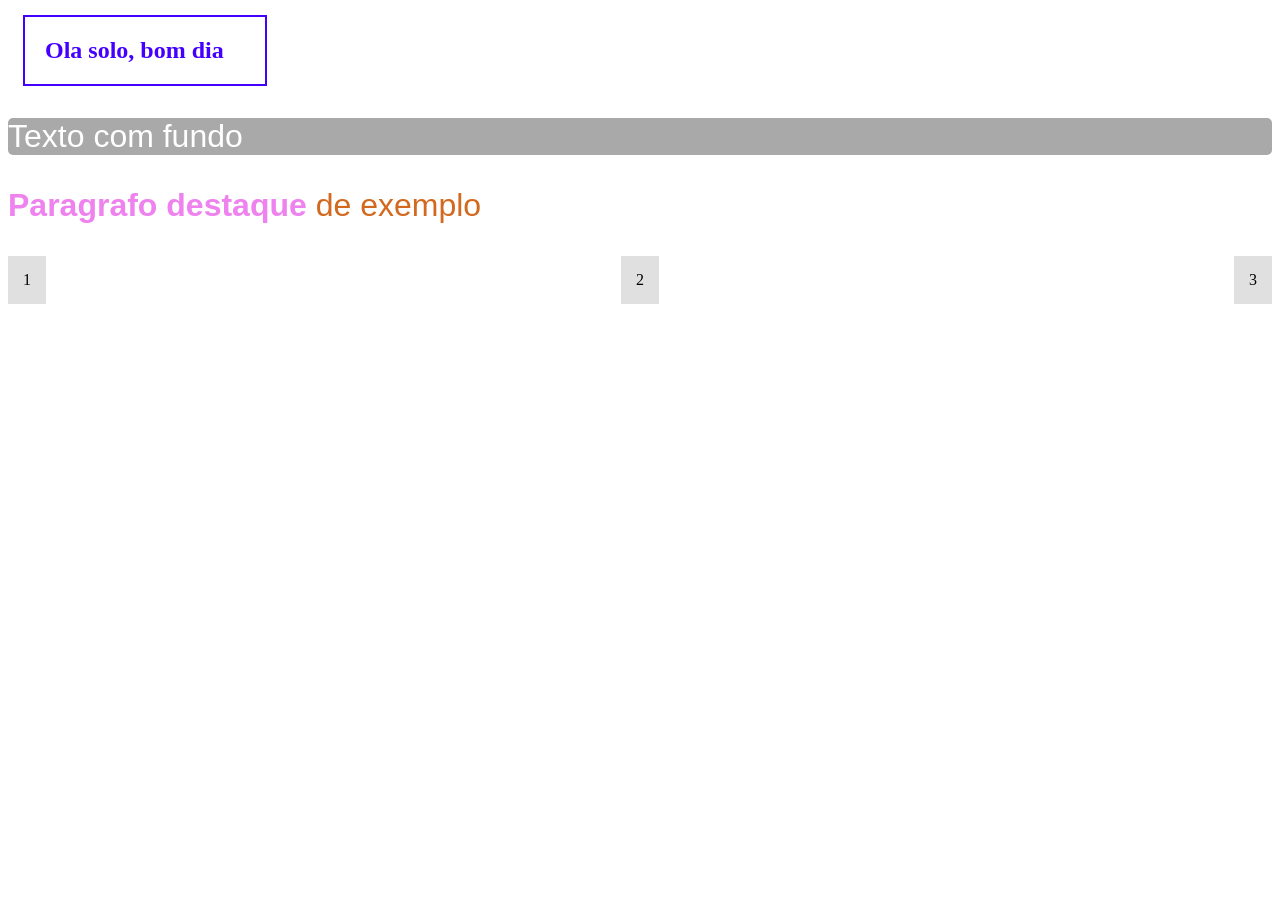
<file: HTMLPratica/index.html>
<html lang="pt-br">
<head>
    <meta charset="UTF-8">
    <meta name="viewport" content="width=device-width, initial-scale=1.0">
    <title>Aplicando css</title>
    <link rel="stylesheet" href="style.css">
</head>
<body>
    <h1 class="caixa">Ola solo, bom dia</h1>
    <p id="btn-principal">Texto com fundo</p>
    <p><b class="destaque">Paragrafo destaque </b>de exemplo</p>

    <div class="container">
        <div class="item">1</div>
        <div class="item">2</div>
        <div class="item">3</div>
    </div>
</body>
</html>
</file>
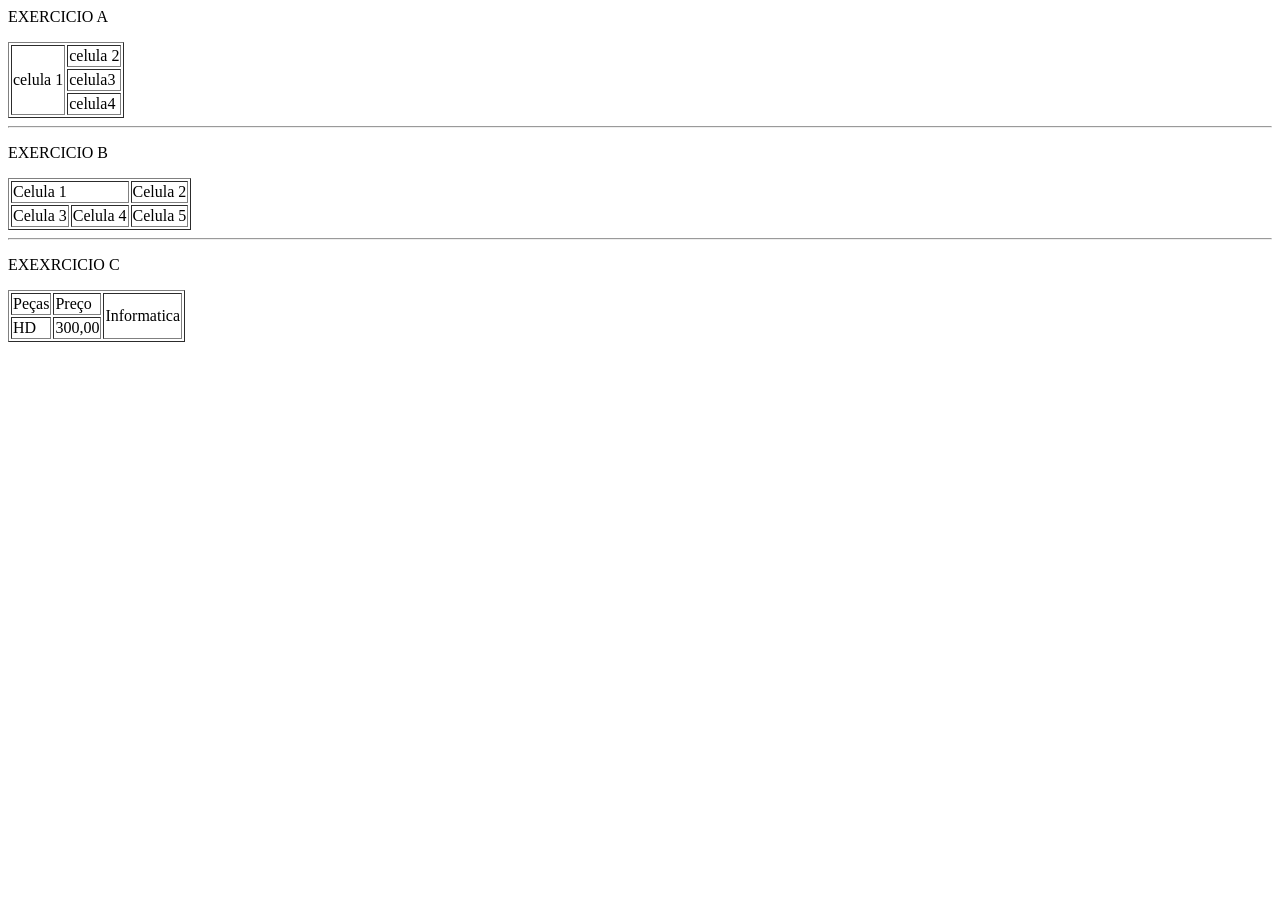
<file: Exercicios/Exercicio1.html>
<html lang="pt-br">
<head>
    <meta charset="UTF-8">
    <meta name="viewport" content="width=device-width, initial-scale=1.0">
    <style>
        .estilo{
            text-transform: uppercase;
        }
    </style>
    <title>Exercicio Tabelas</title>
</head>
<body>
    <p class="estilo">Exercicio A</p>
    <table border="1">
        <tr>
           <td rowspan="3" class="3">celula 1</td>
           <td>celula 2</td>
        </tr>

        <tr>
            <td>celula3</td>
        </tr>
        
        <tr>
            <td>celula4</td>
        </tr>
    </table>

    <hr>

    <p class="estilo">Exercicio B</p>
    <table border="1">
        <tr>
            <td colspan="2">
                Celula 1
            </td>
            <td>Celula 2</td>
        </tr>

        <tr>
            <td>Celula 3</td>
            <td>Celula 4</td>
            <td>Celula 5</td>
        </tr>
    </table>

    <hr>

    <p class="estilo">Exexrcicio C</p>
    <table border="1">
        <tr>
            <td>Peças</td>
            <td>Preço</td>
            <td rowspan="2"> Informatica</td>
        </tr>
        
        <tr>
            <td>HD</td>
            <td>300,00</td>
        </tr>
    </table>

</table>
    
</body>
</html>
</file>
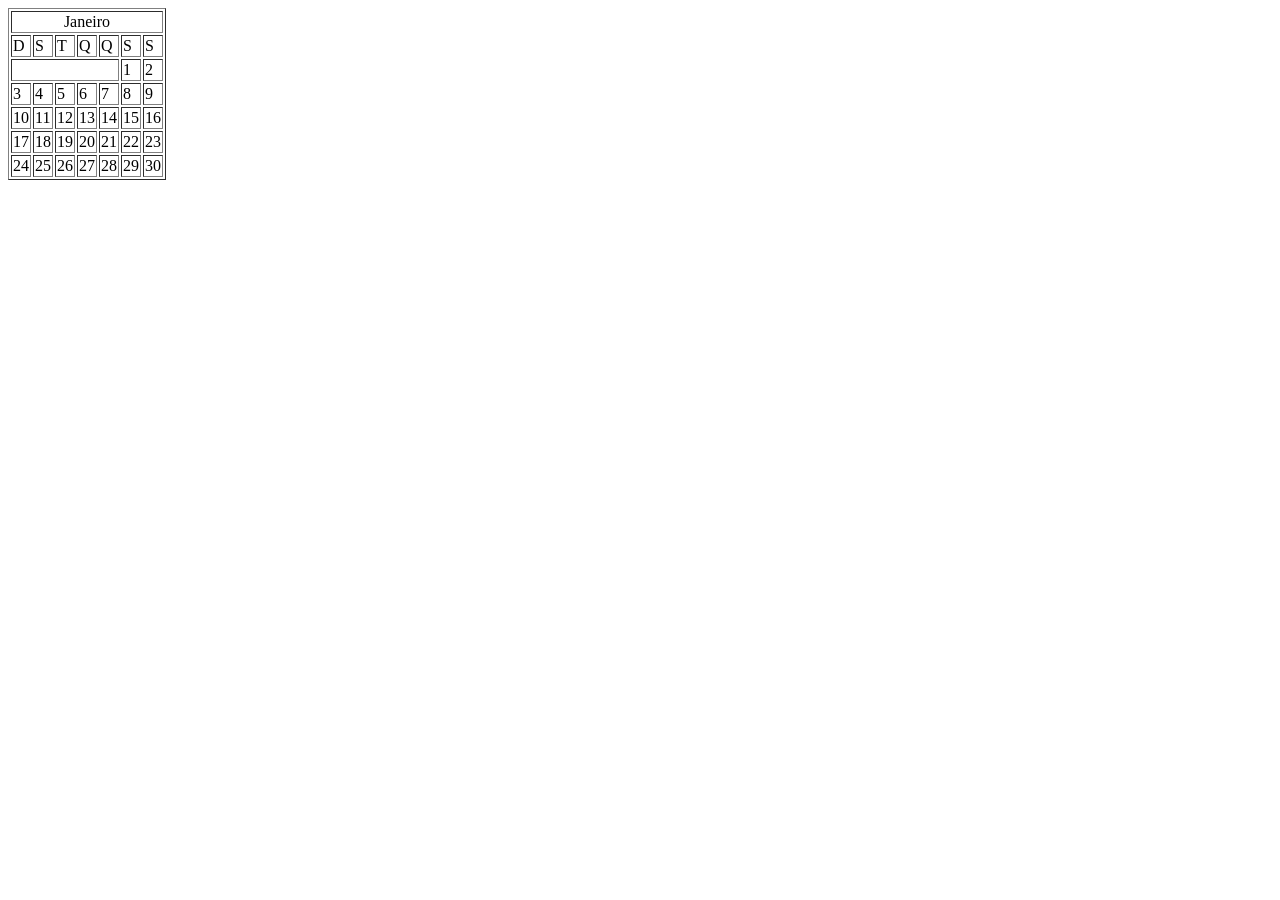
<file: Exercicios/Exercicio2.html>
<html lang="pt-br">
<head>
    <meta charset="UTF-8">
    <style>
        .centro{
            text-align: center;
        }
    </style>
    <meta name="viewport" content="width=device-width, initial-scale=1.0">
    <title>Calendario</title>
</head>
<body>
    <table border="1">
        <tr>
            <td colspan="7" class="centro">Janeiro</td>
        </tr>

        <tr>
            <td>D</td>
            <td>S</td>
            <td>T</td>
            <td>Q</td>
            <td>Q</td>
            <td>S</td>
            <td>S</td>
        </tr>

        <tr>
            <td colspan="5"></td>
            <td>1</td>
            <td>2</td>
        </tr>

        <tr>
            <td>3</td>
            <td>4</td>
            <td>5</td>
            <td>6</td>
            <td>7</td>
            <td>8</td>
            <td>9</td>
        </tr>
        
        <tr>
            <td>10</td>
            <td>11</td>
            <td>12</td>
            <td>13</td>
            <td>14</td>
            <td>15</td>
            <td>16</td>
        </tr>

        <tr>
            <td>17</td>
            <td>18</td>
            <td>19</td>
            <td>20</td>
            <td>21</td>
            <td>22</td>
            <td>23</td>
        </tr>

        <tr>
            <td>24</td>
            <td>25</td>
            <td>26</td>
            <td>27</td>
            <td>28</td>
            <td>29</td>
            <td>30</td>
        </tr>
        

    </table>
</body>
</html>
</file>
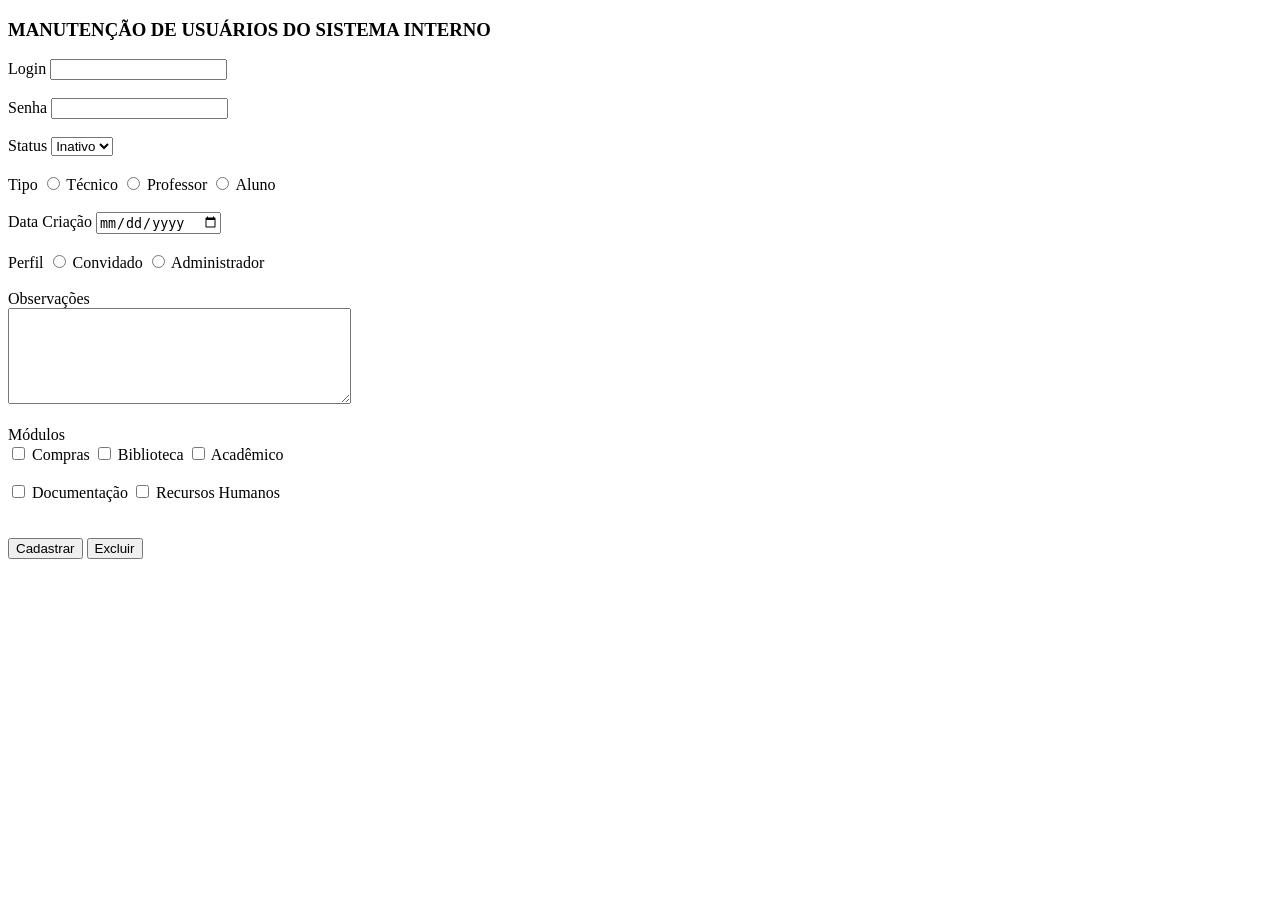
<file: Exercicios/Exercicio3.html>
<!DOCTYPE html>
<html lang="pt-br">

<head>
    <meta charset="UTF-8">
    <title>Manutenção de Usuários</title>
</head>

<body>

    <h3>MANUTENÇÃO DE USUÁRIOS DO SISTEMA INTERNO</h3>

    <form>

        <label>Login</label>
        <input type="text" name="login">
        <br><br>

        <label>Senha</label>
        <input type="password" name="senha">
        <br><br>

        <label>Status</label>
        <select name="status">
            <option>Inativo</option>
            <option>Ativo</option>
        </select>
        <br><br>

        <label>Tipo</label>

        <input type="radio" name="tipo" value="tecnico">
        Técnico

        <input type="radio" name="tipo" value="professor">
        Professor

        <input type="radio" name="tipo" value="aluno">
        Aluno

        <br><br>

        <label>Data Criação</label>
        <input type="date" name="data">
        <br><br>

        <label>Perfil</label>

        <input type="radio" name="perfil" value="convidado">
        Convidado

        <input type="radio" name="perfil" value="administrador">
        Administrador

        <br><br>

        <label>Observações</label>
        <br>
        <textarea name="observacoes" rows="6" cols="40"></textarea>

        <br><br>

        <label>Módulos</label>
        <br>

        <input type="checkbox" name="modulos" value="compras">
        Compras

        <input type="checkbox" name="modulos" value="biblioteca">
        Biblioteca

        <input type="checkbox" name="modulos" value="academico">
        Acadêmico

        <br><br>

        <input type="checkbox" name="modulos" value="documentacao">
        Documentação

        <input type="checkbox" name="modulos" value="recursos_humanos">
        Recursos Humanos

        <br><br><br>

        <input type="submit" value="Cadastrar">
        <input type="button" value="Excluir">

    </form>

</body>

</html>
</file>
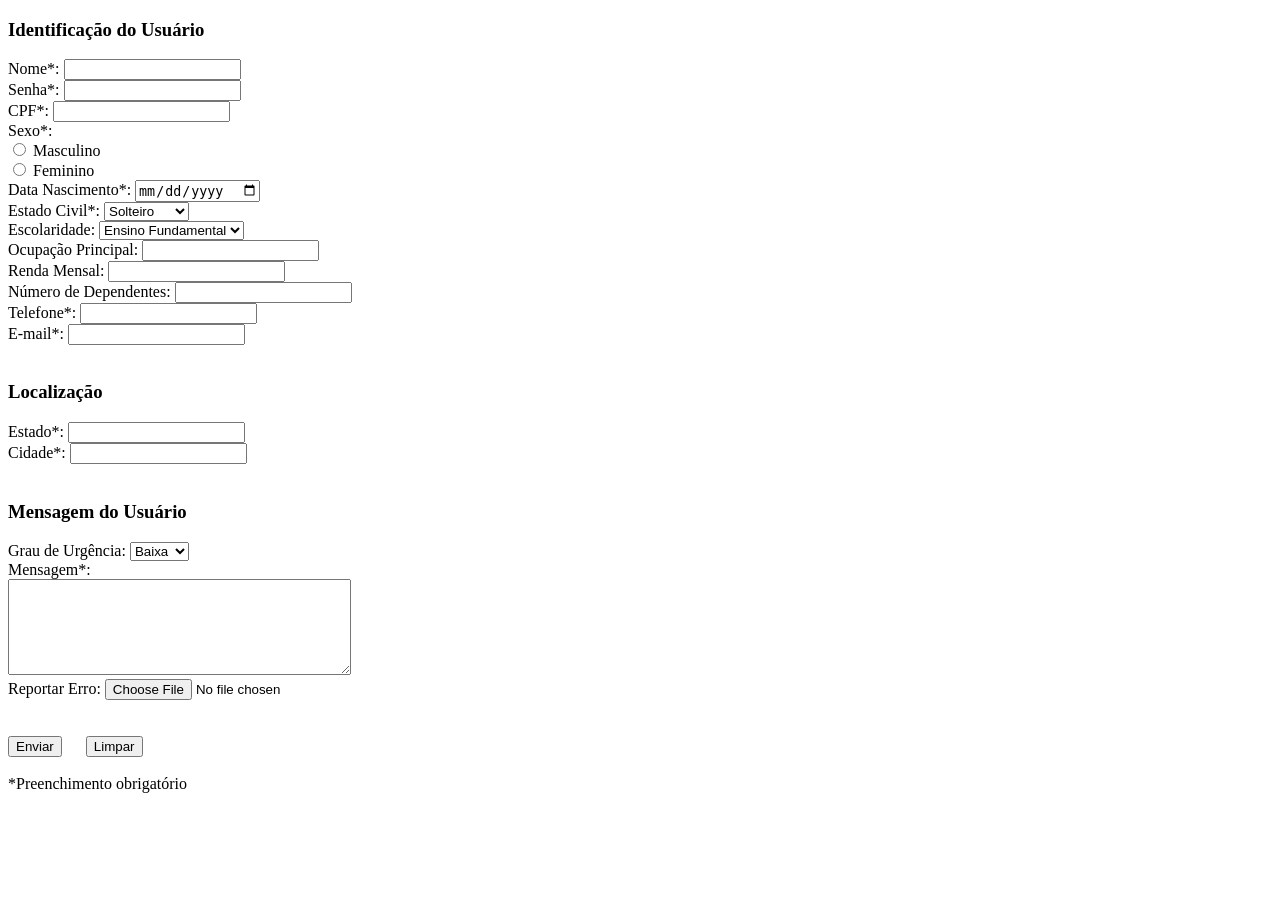
<file: Exercicios/Exercicio4.html>
<!DOCTYPE html>
<html lang="pt-br">

<head>
    <meta charset="UTF-8">
    <title>Identificação do Usuário</title>
</head>

<body>

    <h3>Identificação do Usuário</h3>

    <form>

        Nome*:
        <input type="text" name="nome">
        <br>

        Senha*:
        <input type="password" name="senha">
        <br>

        CPF*:
        <input type="text" name="cpf">
        <br>

        Sexo*:
        <br>

        <input type="radio" name="sexo" value="masculino">
        Masculino
        <br>

        <input type="radio" name="sexo" value="feminino">
        Feminino
        <br>

        Data Nascimento*:
        <input type="date" name="data_nascimento">
        <br>

        Estado Civil*:
        <select name="estado_civil">
            <option>Solteiro</option>
            <option>Casado</option>
            <option>Divorciado</option>
            <option>Viúvo</option>
        </select>
        <br>

        Escolaridade:
        <select name="escolaridade">
            <option>Ensino Fundamental</option>
            <option>Ensino Médio</option>
            <option>Ensino Superior</option>
        </select>
        <br>

        Ocupação Principal:
        <input type="text" name="ocupacao">
        <br>

        Renda Mensal:
        <input type="number" name="renda">
        <br>

        Número de Dependentes:
        <input type="number" name="dependentes">
        <br>

        Telefone*:
        <input type="tel" name="telefone">
        <br>

        E-mail*:
        <input type="email" name="email">

        <br><br>

        <h3>Localização</h3>

        Estado*:
        <input type="text" name="estado">
        <br>

        Cidade*:
        <input type="text" name="cidade">

        <br><br>

        <h3>Mensagem do Usuário</h3>

        Grau de Urgência:
        <select name="urgencia">
            <option>Baixa</option>
            <option>Média</option>
            <option>Alta</option>
        </select>
        <br>

        Mensagem*:
        <br>

        <textarea name="mensagem" rows="6" cols="40"></textarea>

        <br>

        Reportar Erro:
        <input type="file" name="arquivo">

        <br><br><br>

        <input type="submit" value="Enviar">

        &nbsp;&nbsp;&nbsp;&nbsp;

        <input type="reset" value="Limpar">

        <br><br>

        *Preenchimento obrigatório

    </form>

</body>

</html>
</file>
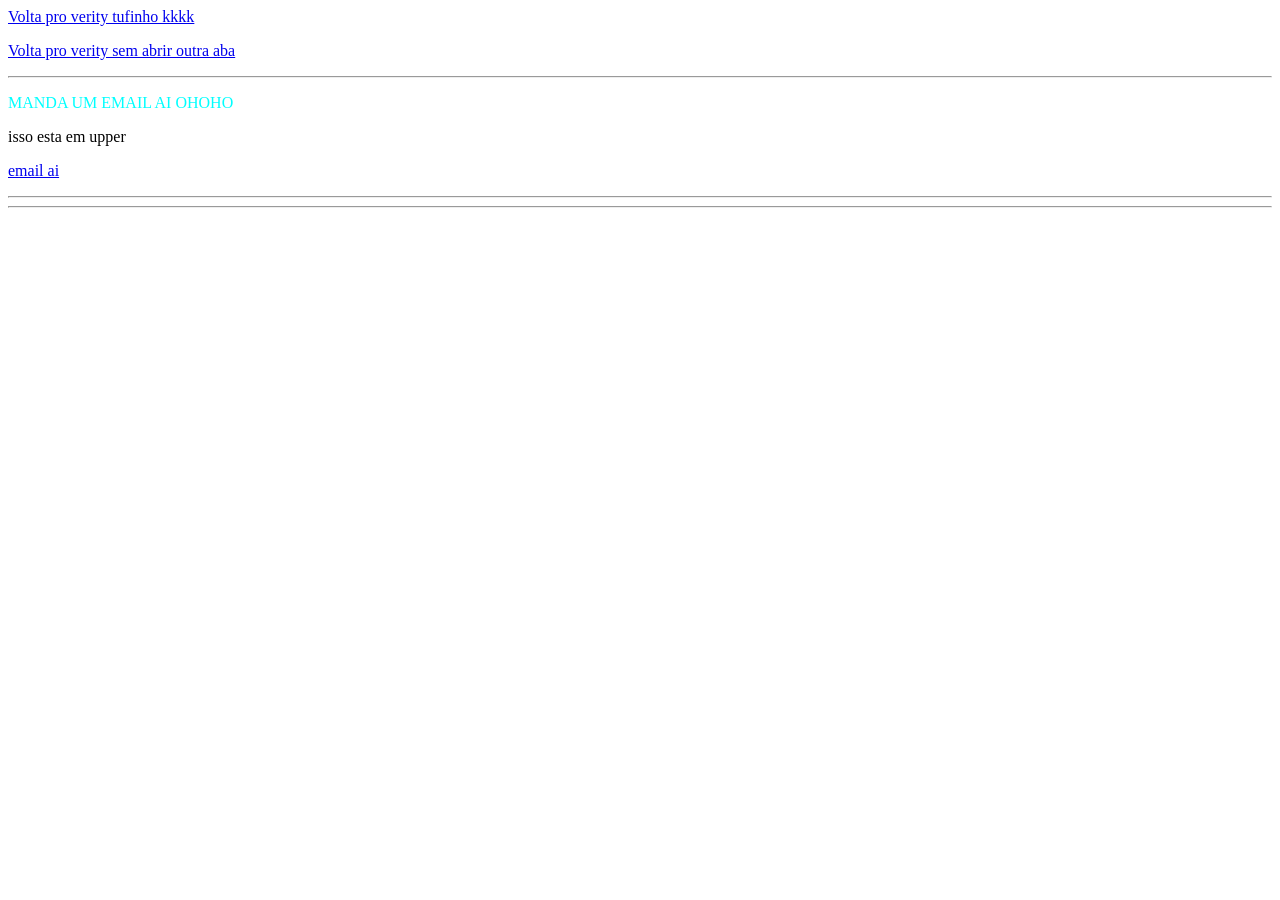
<file: HTMLPratica/vltpraPratica.html>
<html lang="pt-br">
<head>
    <meta charset="UTF-8">
    <meta name="viewport" content="width=device-width, initial-scale=1.0">
    <title>Volta pra la fi</title>
    <style type="text/css">
        .cor{
            color: aqua;
        }
        .importante{
            text-transform: uppercase;
        }
    </style>
    <style type="text/css">
        #laele{
            text-transform: lowercase;
        }
    </style>
</head>
<body>
    <p><a href="Praticando.html" target="_blank"> Volta pro verity tufinho kkkk</a></p>
    <p><a href="Praticando.html" target="_self"> Volta pro verity sem abrir outra aba</a></p>
    <hr>
        <p class="cor importante">Manda um email ai ohoho</p>
        <p id="laele">ISSO ESTA EM UPPER</p>
        <p>
        <a href="malito:kevindasilvalima2008@gmail.com"> email ai</a>
        </p>
    <hr>
        <div></div>
    <hr>
</body>
</html>
</file>
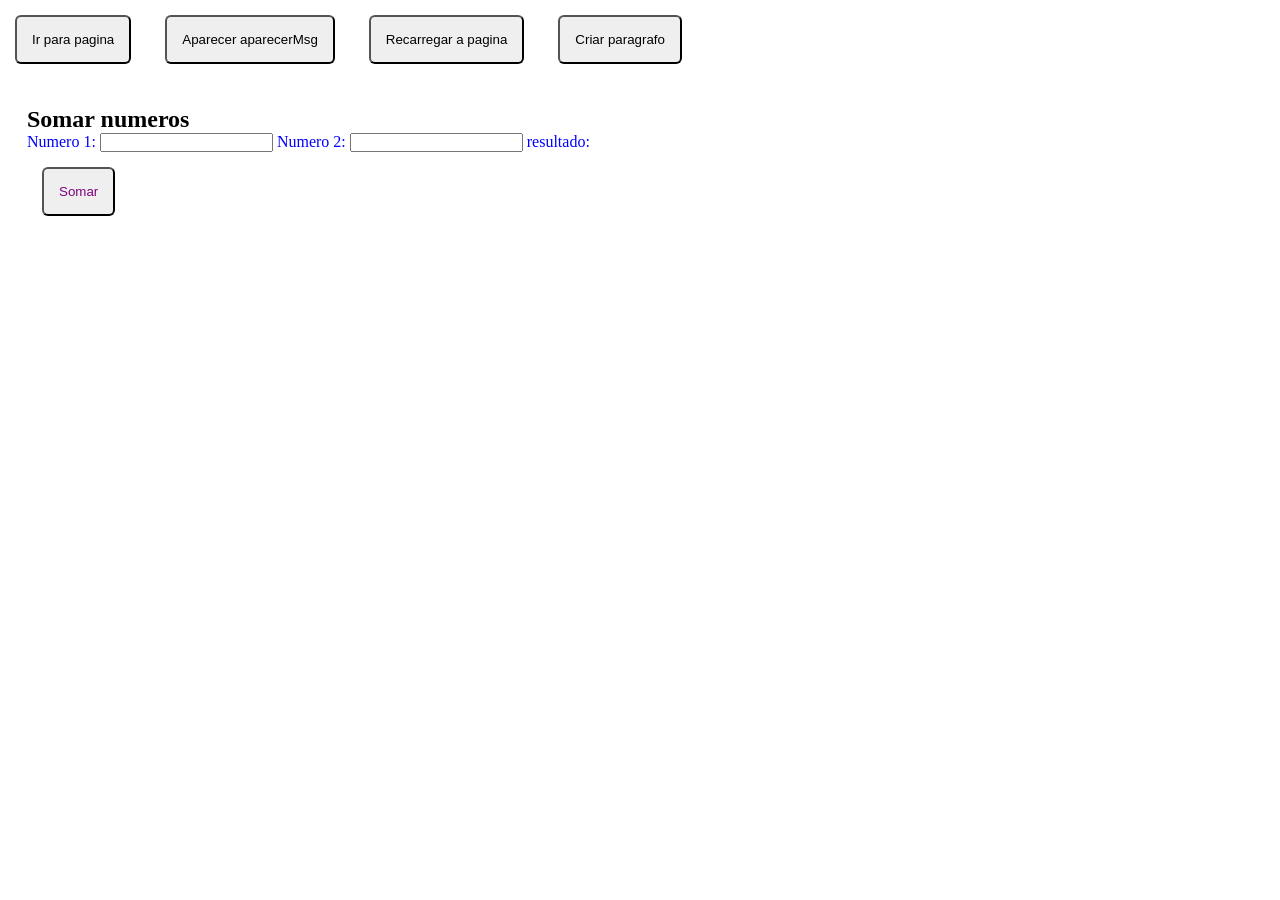
<file: JavaScript/milhao.html>
<html lang="pt-br">
<head>
    <meta charset="UTF-8">
    <meta name="viewport" content="width=device-width, initial-scale=1.0">
    <title>Testando js</title>
    <style>
        *{
            margin: 0;
            padding: 0;
        }
        button{
            padding: 15px;
            margin: 15px;
            border-radius: 6px;
        }

        .div1{
            margin: 15px;
            padding: 12px;
            display: block;
        }
        
        .div1 p{
            color: blue;
            display: inline;
        }

        .div1 button{
            color: purple;
            display: block;
        }

    </style>
</head>
<body>
    <button onclick="Irpagina()">Ir para pagina</button>
    <button onclick="aparecerMsg()">Aparecer aparecerMsg</button>
    <button onclick="reset()">Recarregar a pagina</button>

    <button onclick="criarParagrafo()">Criar paragrafo</button>

    <div class="div1">
        <h2>Somar numeros</h2>

        <p>Numero 1: <input type="number" id="val1"></p>
        <p>Numero 2: <input type="number" id="val2"></p>

        <p id="resultado">resultado: </p>
        <button onclick="somar()">Somar</button>


    </div>

    <script src="opa.js"></script>
</body>
</html>
</file>
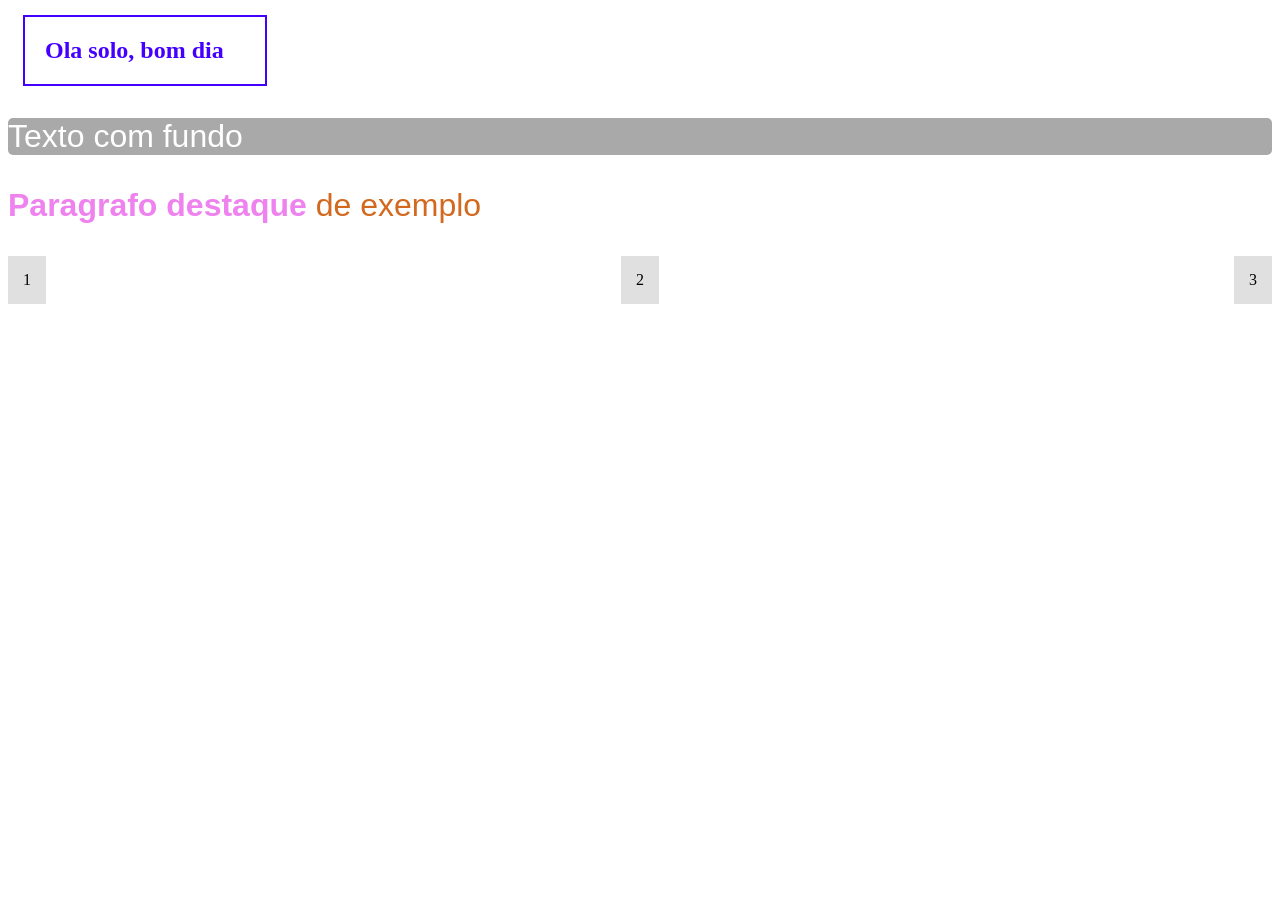
<file: EXERCICIOS ENTREGAR/Exercicios/index2.html>
<html lang="pt-br">
<head>
    <meta charset="UTF-8">
    <meta name="viewport" content="width=device-width, initial-scale=1.0">
    <title>Aplicando css</title>
    <link rel="stylesheet" href="style2.css">
</head>
<body>
    <h1 class="caixa">Ola solo, bom dia</h1>
    <p id="btn-principal">Texto com fundo</p>
    <p><b class="destaque">Paragrafo destaque </b>de exemplo</p>

    <div class="container">
        <div class="item">1</div>
        <div class="item">2</div>
        <div class="item">3</div>
    </div>
</body>
</html>
</file>
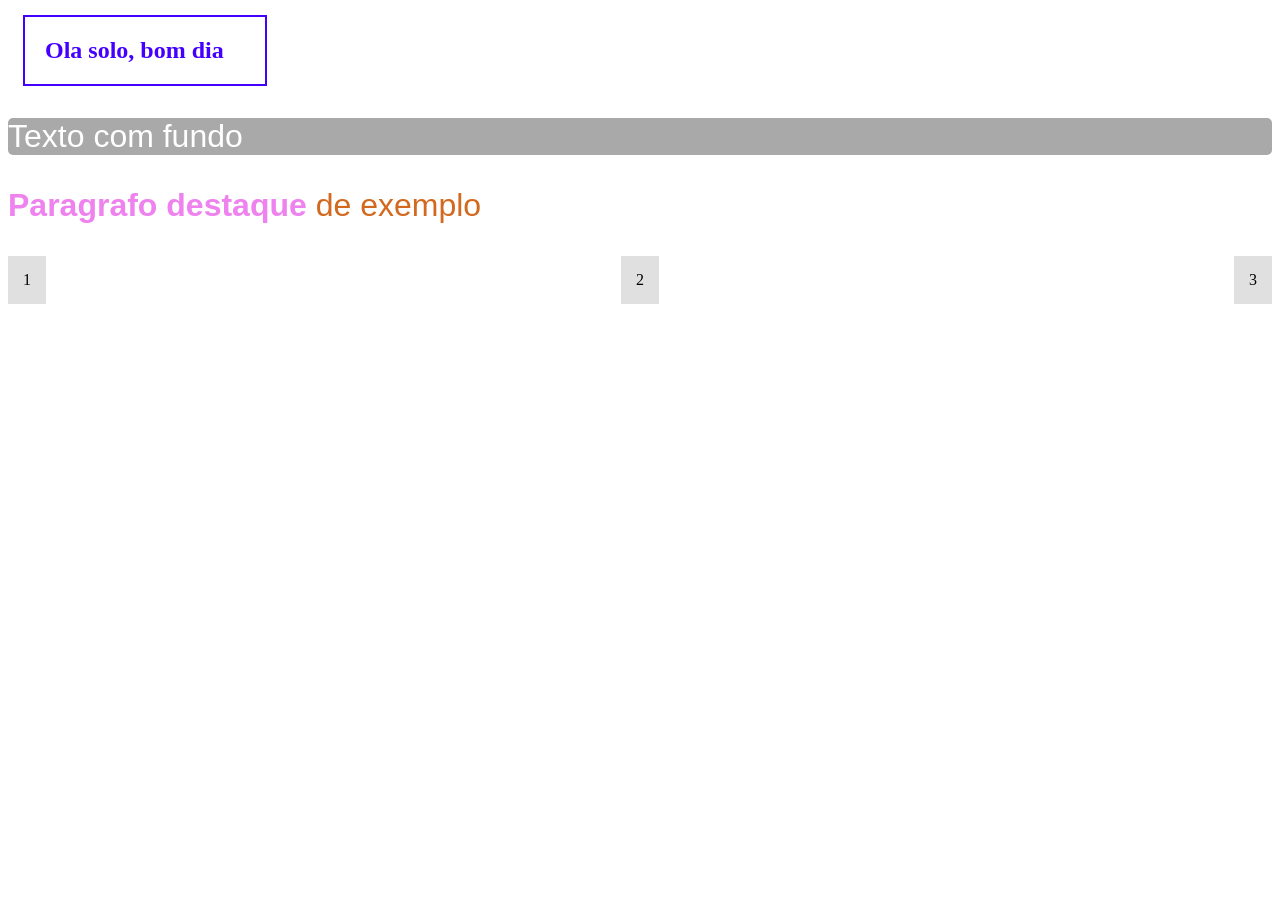
<file: HTMLPratica/Exercicios/index2.html>
<html lang="pt-br">
<head>
    <meta charset="UTF-8">
    <meta name="viewport" content="width=device-width, initial-scale=1.0">
    <title>Aplicando css</title>
    <link rel="stylesheet" href="style2.css">
</head>
<body>
    <h1 class="caixa">Ola solo, bom dia</h1>
    <p id="btn-principal">Texto com fundo</p>
    <p><b class="destaque">Paragrafo destaque </b>de exemplo</p>

    <div class="container">
        <div class="item">1</div>
        <div class="item">2</div>
        <div class="item">3</div>
    </div>
</body>
</html>
</file>
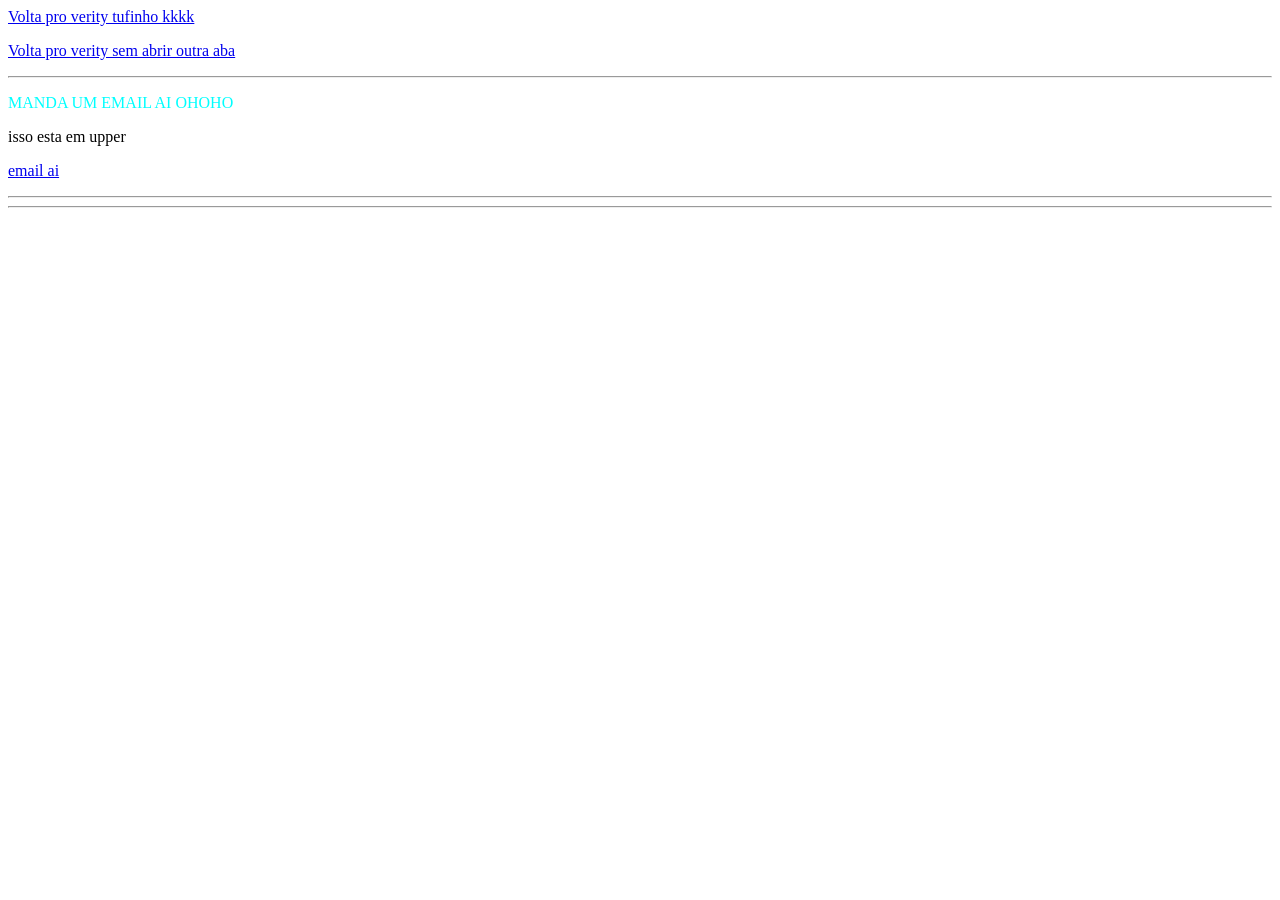
<file: HTMLPratica/sitedosolok/vltpraPratica.html>
<html lang="pt-br">
<head>
    <meta charset="UTF-8">
    <meta name="viewport" content="width=device-width, initial-scale=1.0">
    <title>Volta pra la fi</title>
    <style type="text/css">
        .cor{
            color: aqua;
        }
        .importante{
            text-transform: uppercase;
        }
    </style>
    <style type="text/css">
        #laele{
            text-transform: lowercase;
        }
    </style>
</head>
<body>
    <p><a href="Praticando.html" target="_blank"> Volta pro verity tufinho kkkk</a></p>
    <p><a href="Praticando.html" target="_self"> Volta pro verity sem abrir outra aba</a></p>
    <hr>
        <p class="cor importante">Manda um email ai ohoho</p>
        <p id="laele">ISSO ESTA EM UPPER</p>
        <p>
        <a href="malito:kevindasilvalima2008@gmail.com"> email ai</a>
        </p>
    <hr>
        <div></div>
    <hr>
</body>
</html>
</file>
<file: HTMLPratica/style.css>
h1{
    color: oklab(47.643% 0.02586 -0.29855);
    font-size: 24px;
}
p{
    color: chocolate;
    font-family: 'Gill Sans', 'Gill Sans MT', Calibri, 'Trebuchet MS', sans-serif;
    font-size: xx-large;
}
.destaque{
    color: violet;
    font: bold;
}
#btn-principal{
    background-color: darkgray;
    color: white;
    padding: 10px, 20px;
    border: none;
    border-radius: 5px;
}
.caixa{
    width: 200px;
    padding: 20px;
    border: 2px solid;
    margin: 15px;
}

.container{
    display: flex;
    justify-content: space-between;
    align-items: center;
}

.item{
    background-color: #e0e0e0;
    padding: 15px;
}
</file>
<file: EXERCICIOS ENTREGAR/Exercicios/style2.css>
h1{
    color: oklab(47.643% 0.02586 -0.29855);
    font-size: 24px;
}
p{
    color: chocolate;
    font-family: 'Gill Sans', 'Gill Sans MT', Calibri, 'Trebuchet MS', sans-serif;
    font-size: xx-large;
}
.destaque{
    color: violet;
    font: bold;
}
#btn-principal{
    background-color: darkgray;
    color: white;
    padding: 10px, 20px;
    border: none;
    border-radius: 5px;
}
.caixa{
    width: 200px;
    padding: 20px;
    border: 2px solid;
    margin: 15px;
}

.container{
    display: flex;
    justify-content: space-between;
    align-items: center;
}

.item{
    background-color: #e0e0e0;
    padding: 15px;
}
</file>
<file: HTMLPratica/Exercicios/style2.css>
h1{
    color: oklab(47.643% 0.02586 -0.29855);
    font-size: 24px;
}
p{
    color: chocolate;
    font-family: 'Gill Sans', 'Gill Sans MT', Calibri, 'Trebuchet MS', sans-serif;
    font-size: xx-large;
}
.destaque{
    color: violet;
    font: bold;
}
#btn-principal{
    background-color: darkgray;
    color: white;
    padding: 10px, 20px;
    border: none;
    border-radius: 5px;
}
.caixa{
    width: 200px;
    padding: 20px;
    border: 2px solid;
    margin: 15px;
}

.container{
    display: flex;
    justify-content: space-between;
    align-items: center;
}

.item{
    background-color: #e0e0e0;
    padding: 15px;
}
</file>
